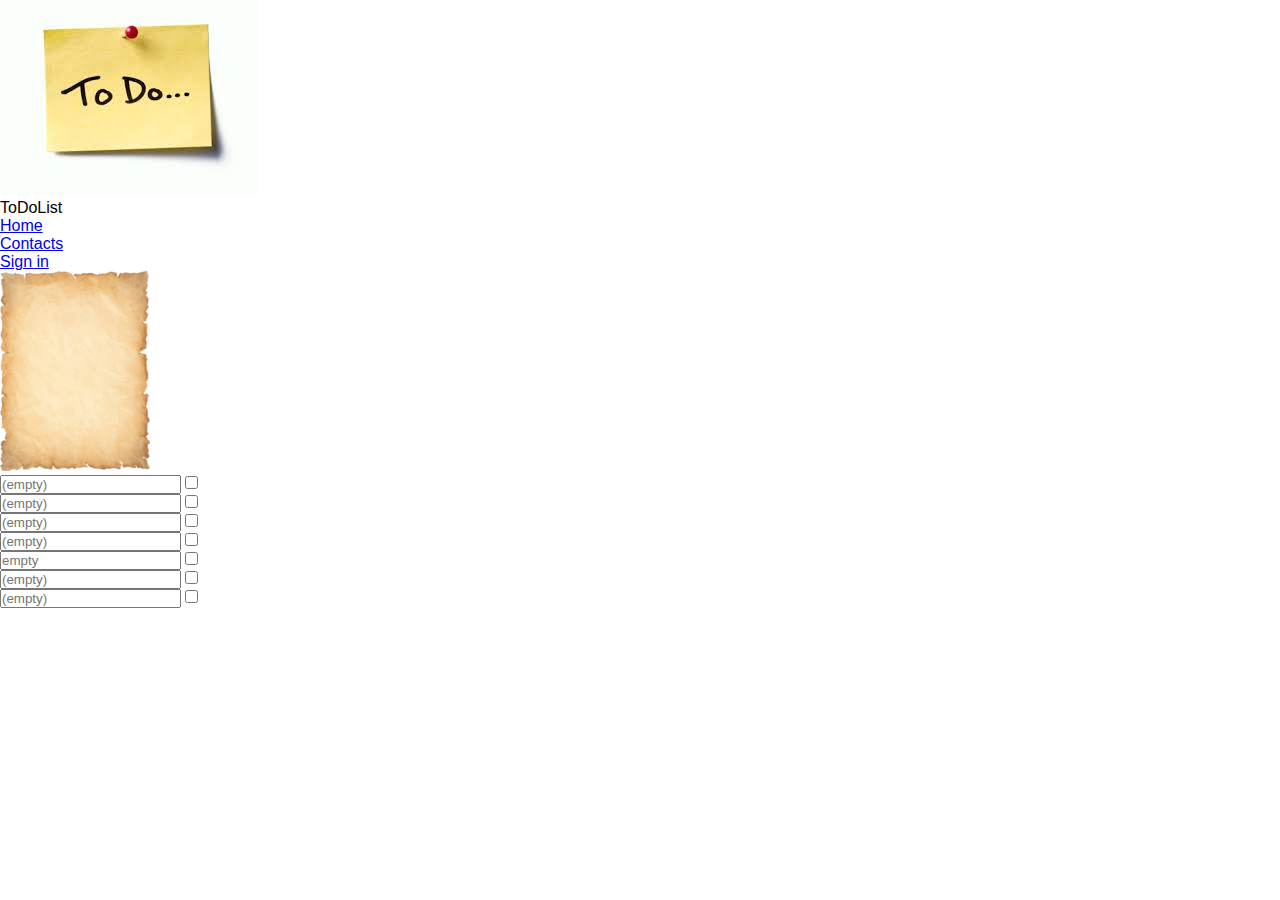
<file: index.html>
<!DOCTYPE html>
<html lang="en">
<head>
    <meta charset="UTF-8">
    <meta name="viewport" content="width=device-width, initial-scale=1.0">
    <title>To Do List</title>
    <link rel="stylesheet" href="style.css">
</head>
<body>
    <header>
        <nav class="container">
            <div class="logo">
                <img src="todo12.png" alt="todo list">
                <p>ToDoList</p>
            </div>
            <ul>
                <a href="index.html">
                    <li>Home</li>
                </a>
                <a href="main">
                    <li>Contacts</li>
                </a>
                <a href="main">
                    <li>Sign in</li>
                </a>
            </ul>
        </nav>
    </header>
    <div class="main">
        <img src="scroll.png" alt="scroll image">
        <div class="content">
            <div class="container">
                <div class="todo">
                    <input class="todo_value" type="text" placeholder="(empty)">
                    <input class="todo_checkbox" type="checkbox">
                </div>
                <div class="todo">
                    <input class="todo_value" type="text" placeholder="(empty)">
                    <input class="todo_checkbox" type="checkbox">
                </div>
                <div class="todo">
                    <input class="todo_value" type="text" placeholder="(empty)">
                    <input class="todo_checkbox" type="checkbox">
                </div>
                <div class="todo">
                    <input class="todo_value" type="text" placeholder="(empty)">
                    <input class="todo_checkbox" type="checkbox">
                </div>
                <div class="todo">
                    <input class="todo_value" type="text" placeholder="empty">
                    <input class="todo_checkbox" type="checkbox">
                </div>
                <div class="todo">
                    <input class="todo_value" type="text" placeholder="(empty)">
                    <input class="todo_checkbox" type="checkbox">
                </div>
                <div class="todo">
                    <input class="todo_value" type="text" placeholder="(empty)">
                    <input class="todo_checkbox" type="checkbox">
                </div>
            </div>
        </div>
    </div>
    
</body>
</html>
</file>
<file: style.css>
*{
    margin:0;
    padding:0;
    font-family:'Trebuchet MS', 'Lucida Sans Unicode', 'Lucida Grande', 'Lucida Sans', Arial, sans-serif;
    box-sizing: border-box;

}
html,body{
    width: 100%;
    height: 100%;
}
#main{
    width: 100%;
    min-height: 100vh;
}
.top{
    width: 100%;
    min-height: 60vh;
    background-image: url(https://restaurantindia.s3.ap-south-1.amazonaws.com/s3fs-public/content12281.jpg);
    background-size: cover;
    background-position: center;
}
.top .overlay{
    position: relative;
    width:100%;
    min-height: inherit;
    background-color: rgba(0, 0, 0, 0.295);

}
.text{
    display: flex;
    justify-content: space-between;
    align-items: center;
    position: absolute;
    width: 100%;
    padding: 0 10vh;
    color: white;
    bottom: 5%;
}
.text h1{
    font-weight: 600;
    font-size: 4vw;
}
.text .image{
    background-image: url(https://upload.wikimedia.org/wikipedia/commons/thumb/c/c8/Cappuccino_at_Sightglass_Coffee.jpg/1200px-Cappuccino_at_Sightglass_Coffee.jpg);
    background-size: cover;
    background-position: center;
    height: 200px;
    width: 220px;
}
.rtext{
    display: flex;
    width: 30%;
    align-items: center;
    justify-content: space-between;
    font-size: 17px;
}
.bottom{
    display: flex;
    width: 100%;
    min-height: 40vh;
}
.b1{
    width: 30%;
    min-height: inherit;
    background-image: url(https://www.nescafe.com/in/sites/default/files/2022-06/mocha-thumbnail-desktop.jpg);
    background-size: cover;
    background-position: center;
}
.b1 h1{
    text-align: center;
    padding: 30px;
}
.b1 p{
    color: white;
    text-align: center;
    padding: 50px;
}
.b2{
    width: 30%;
    min-height: inherit;
    display: flex;
    flex-direction: column;
}
.b2 .up{
    width: 100%;
    min-height: 20vh;
    background-image: url(https://images.immediate.co.uk/production/volatile/sites/2/2021/11/Mocha-1fc71f7.png?quality=90&resize=700,466); 
    background-size: cover;
    background-position: center;
}
.b2 .up h1{
    text-align: center;
    padding: 10px;
}
.b2 .up p{
    color: white;
    text-align: center;
}
.b2 .down{
    width: 100%;
    min-height: 20vh;
    background-image: url(https://exchange4media.gumlet.io/news-photo/115699-big50.jpg?w=400&dpr=2.6);
    background-size: cover;
    background-position: center;
}
.b2 .down .overlay{
    position: relative;
    width: 100%;
    min-height:20vh;
    background-color: rgba(255, 255, 255, 0.344);
}

.b3{
    width: 40%;
    min-height: inherit;
    background-image: url(https://htmlcolorcodes.com/assets/images/colors/chocolate-color-solid-background-1920x1080.png);
    background-size: cover;
    background-position: center;
}
b3 .overlay{
    justify-content: right;
    position: relative;
    margin-left: 70%;
    width: 100%;
    height: 200%;
    padding:  10vw 3vh;
}
.b3 .overlay p{
    padding: 1.2vh;
}
@media(max-width:700px){
    .rtext{
        flex-direction: column;
    }
    .b3 .overlay{
        width: 100%;
        margin-left: initial;

    }
}
@media(max-width:500px){
    .text{
        flex-direction: column;
        align-items: flex-start;
    }
    .text h1{
        font-size: 5vh;
    }
    .text .image{
        height: 200px;
        width: 140px;
        margin-top: 20px;
    }
    .rtext{
        flex-direction: column;
        align-items: flex-start;
    }
    .rtext p{
        margin-top: 10px;
    }
    .icons{
        margin-top: 10px;
    }
    .bottom{
        flex-direction: column;
        align-items: flex-start;
    }
    .b1{
        width: 100%;
        min-height: 30vh;
    }
    .b2{
        width: 100%;
    }
    .b2 up{
        min-height: 30vh;
    }
    .b3{
        width: 100%;
        min-height: 30vh;
        background-position: left;
    }
}
</file>
